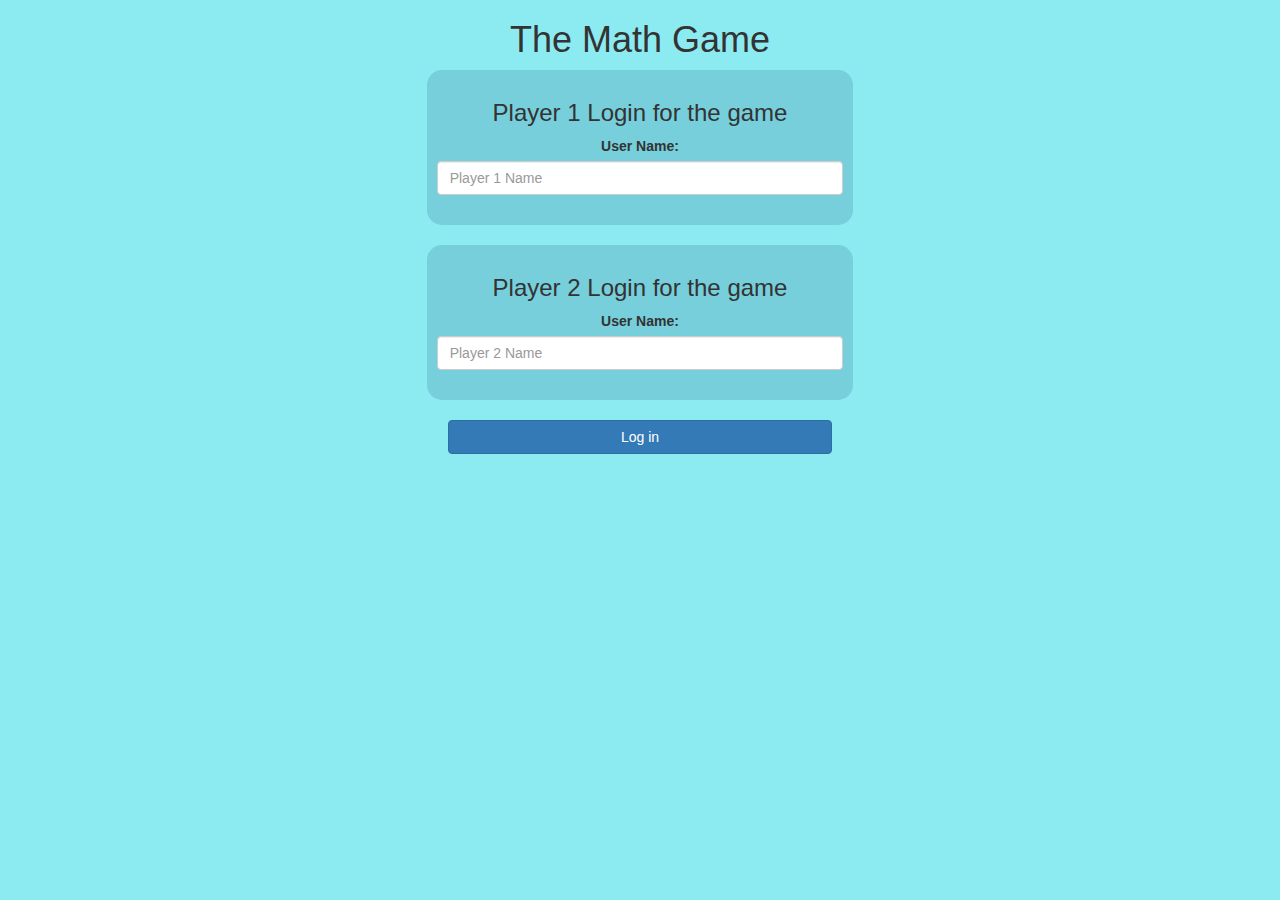
<file: index.html>
<!DOCTYPE html>
<html>
<head>
	<title>The Math Quiz Game!</title>

<meta name="viewport" content="width=device-width, initial-scale=1">
<link rel="stylesheet" href="https://maxcdn.bootstrapcdn.com/bootstrap/3.4.0/css/bootstrap.min.css">
<script src="https://ajax.googleapis.com/ajax/libs/jquery/3.4.1/jquery.min.js"></script>
<script src="https://maxcdn.bootstrapcdn.com/bootstrap/3.4.0/js/bootstrap.min.js"></script>

<link rel="stylesheet" type="text/css" href="style.css">

<script src="main.js"></script>
</head>
<body>

<center>
	<h1>The Math Game</h1>

	<div class="col-lg-4 col-sm-8 col-xs-11 login_div1">
		<h3 >Player 1 Login for the game</h3>
		<label >User Name:</label>
		 <input type="text" id="player1_name_input" class="form-control" placeholder="Player 1 Name">
		 <br>
	</div>
<br>
	<div class="col-lg-4 col-sm-8 col-xs-11 login_div2">
		<h3 >Player 2 Login for the game</h3>
		  <label >User Name:</label>
		 <input type="text" id="player2_name_input" class="form-control" placeholder="Player 2 Name">
		<br>
	</div>
	<br>
		<button style="width:30%" class="btn btn-primary" onclick="addUser()">Log in</button>
</center>

</body>
</html>
</file>
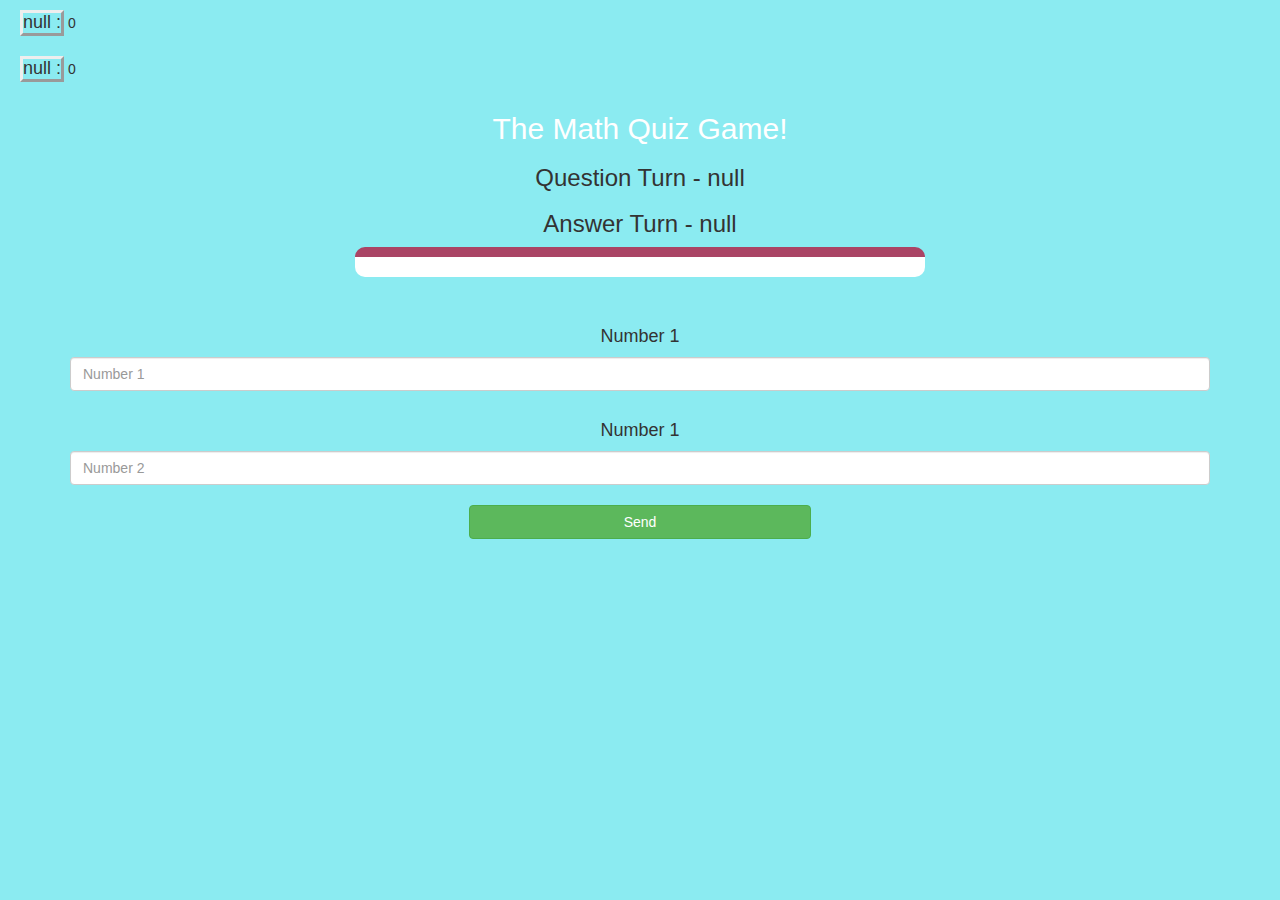
<file: index2.html>
<!DOCTYPE html>
<html>
<head>
	<title>The Math Wizard</title>

<meta name="viewport" content="width=device-width, initial-scale=1">
<link rel="stylesheet" href="https://maxcdn.bootstrapcdn.com/bootstrap/3.4.0/css/bootstrap.min.css">
<script src="https://ajax.googleapis.com/ajax/libs/jquery/3.4.1/jquery.min.js"></script>
<script src="https://maxcdn.bootstrapcdn.com/bootstrap/3.4.0/js/bootstrap.min.js"></script>
<link rel="stylesheet" type="text/css" href="style.css">
</head>
<body>

<h4 id="player1_name"></h4> <span id="player1_score"></span>
<br>
<h4 id="player2_name"></h4> <span id="player2_score"></span>

<div class="container">
	<center>
		<h2 style="color: white;">The Math Quiz Game!</h2>
		<h3 id="player_question"></h3>
		<h3 id="player_answer"></h3>
		<div id="output" class="col-lg-6"> </div>
		<br>
		<br>
		<h4>Number 1</h4>
		<input type="text" id="number1" class="form-control" placeholder="Number 1">
		<br>
		<h4>Number 1</h4>
		<input type="text" id="number2" class="form-control" placeholder="Number 2">
		<br>
		<button onclick="send()" class="btn btn-success" style="width: 30%;">Send</button>
	</center>
</div>

<script src="gamepage.js"></script>
</body>
</html>
</file>
<file: style.css>
body
{
	background: #8bebf1;
}

	.login_div1 , .login_div2
	{
		background: rgb(118, 207, 219);
		padding: 10px;
		float: none;
		border-radius: 15px;
	}


#player1_name , #player2_name
{
	display: inline-block;
	margin-left: 20px;
	border-style:outset;
}
#word
{
	width: 60%;
}
#word_display
{
	letter-spacing: 5px;
}
#output
{
background: white;
border-radius: 10px;
border-top: 10px solid #AA4465;
padding: 10px;
float: none;
text-align: left;
}
</file>
